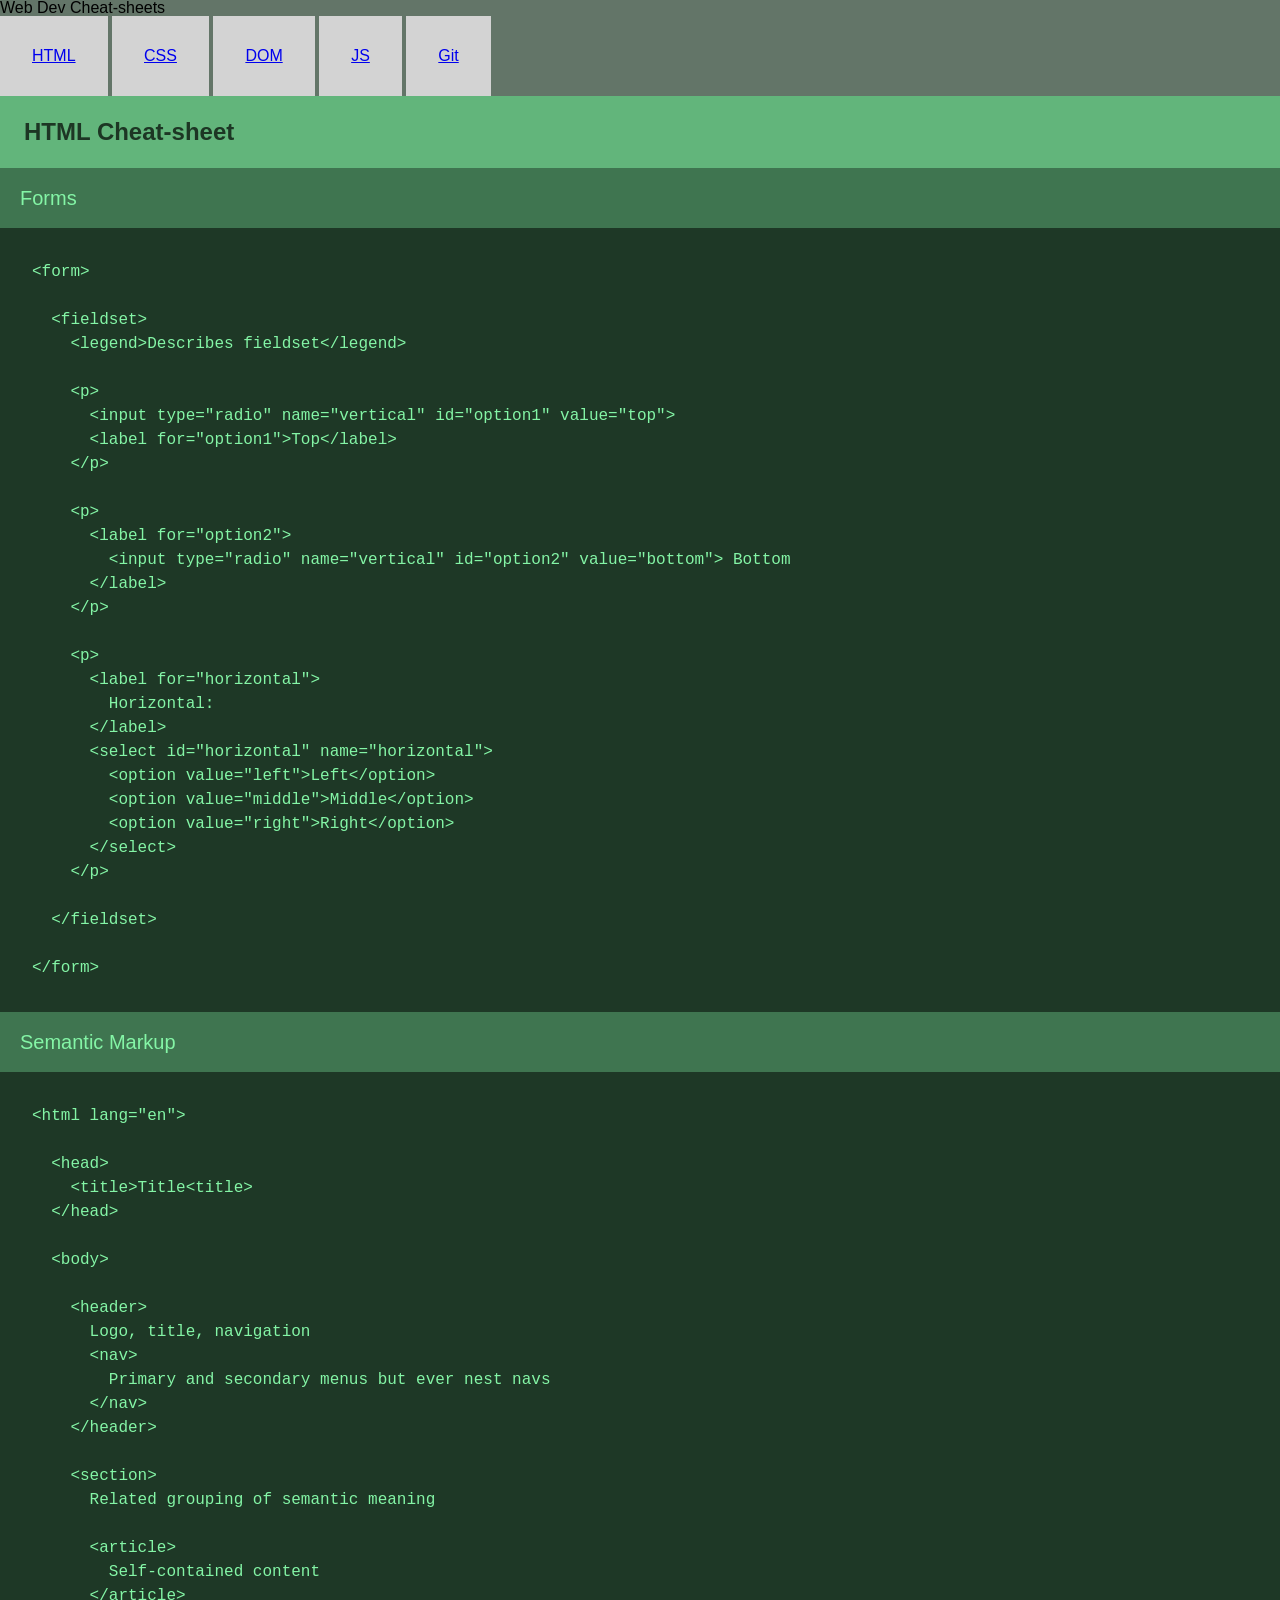
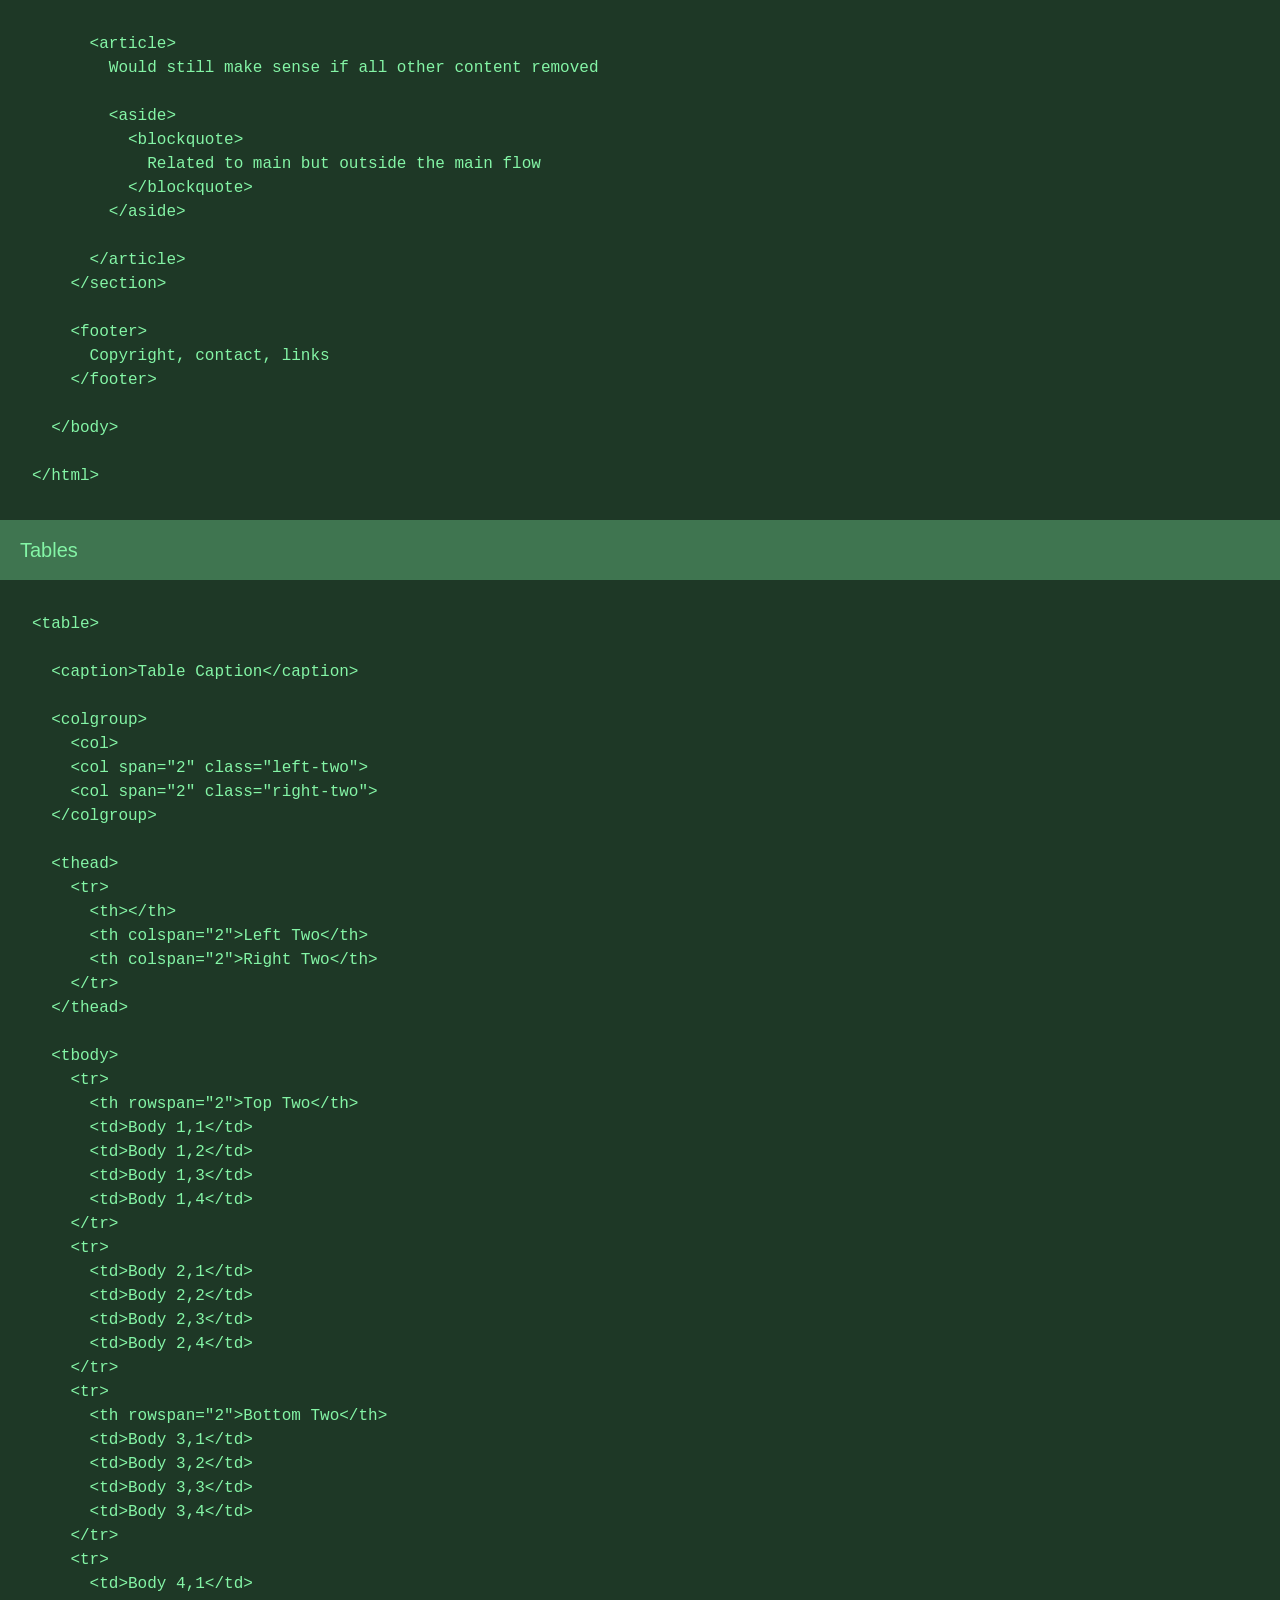
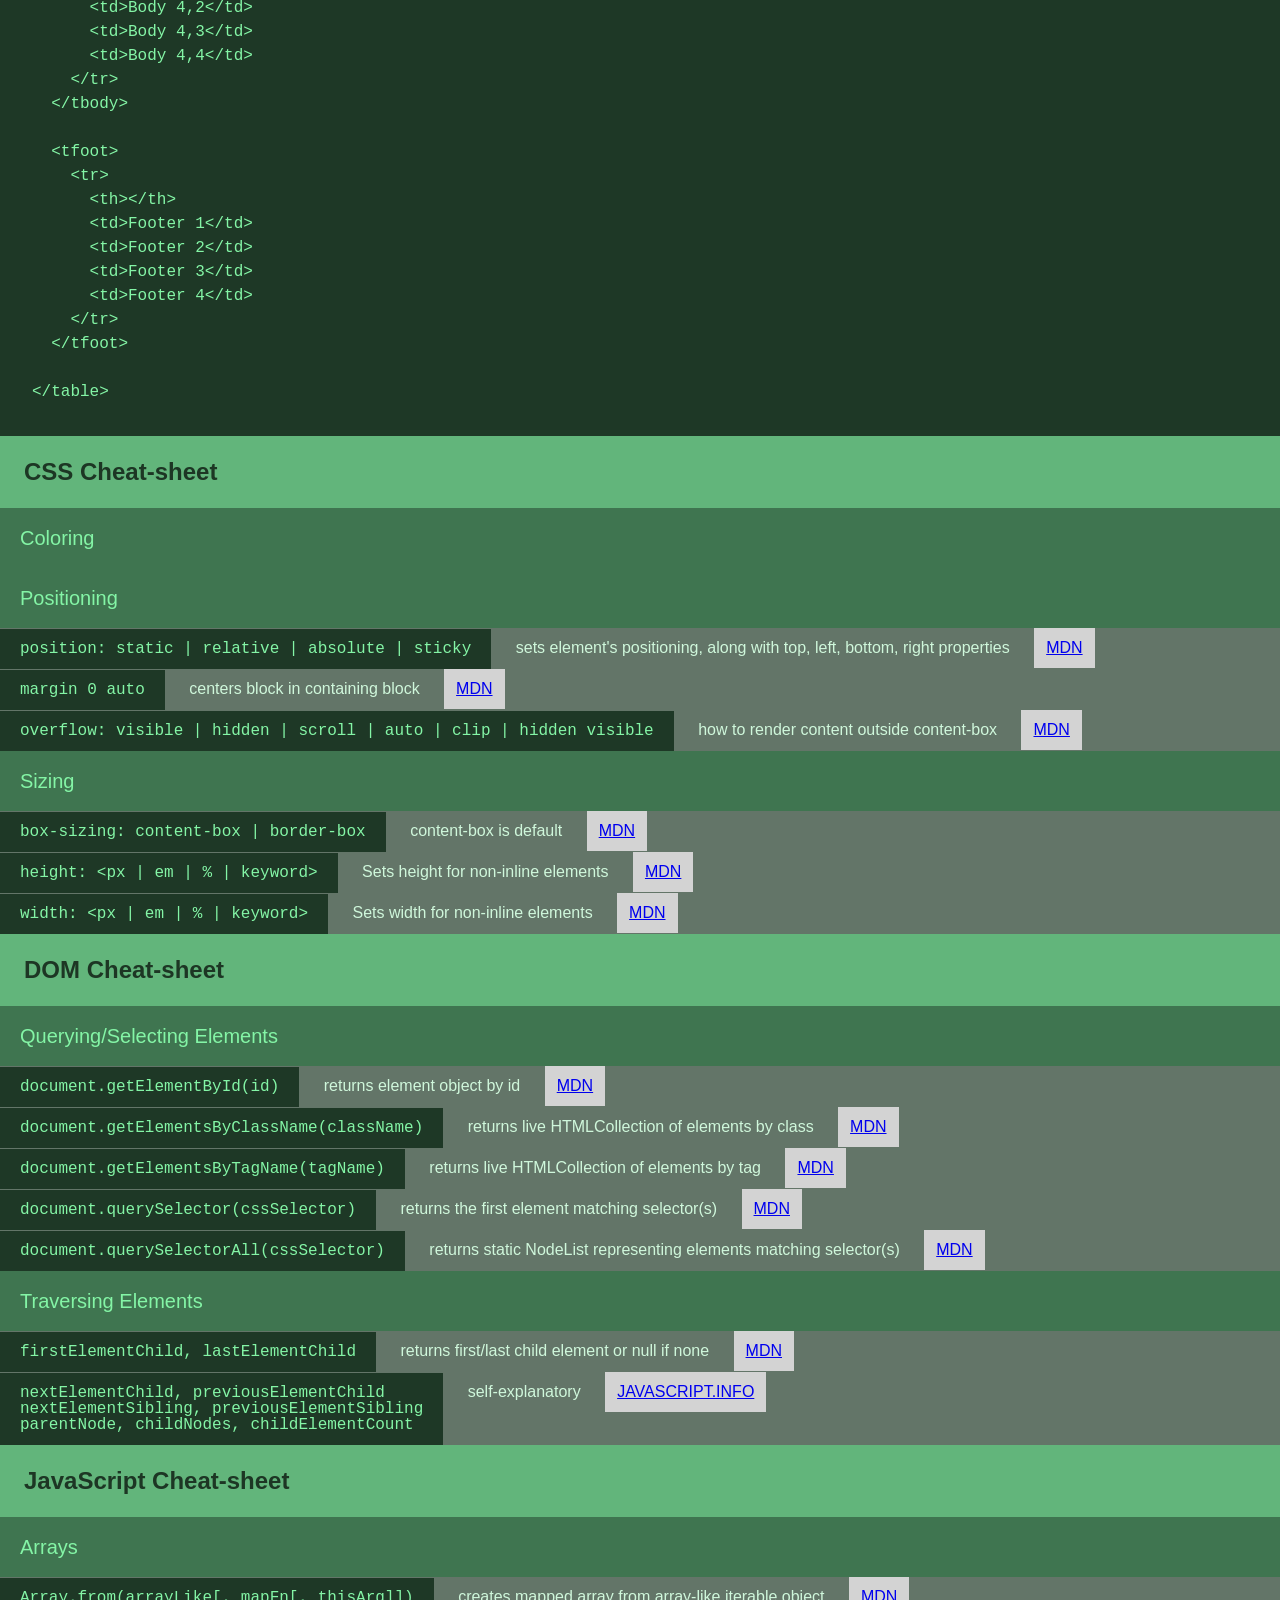
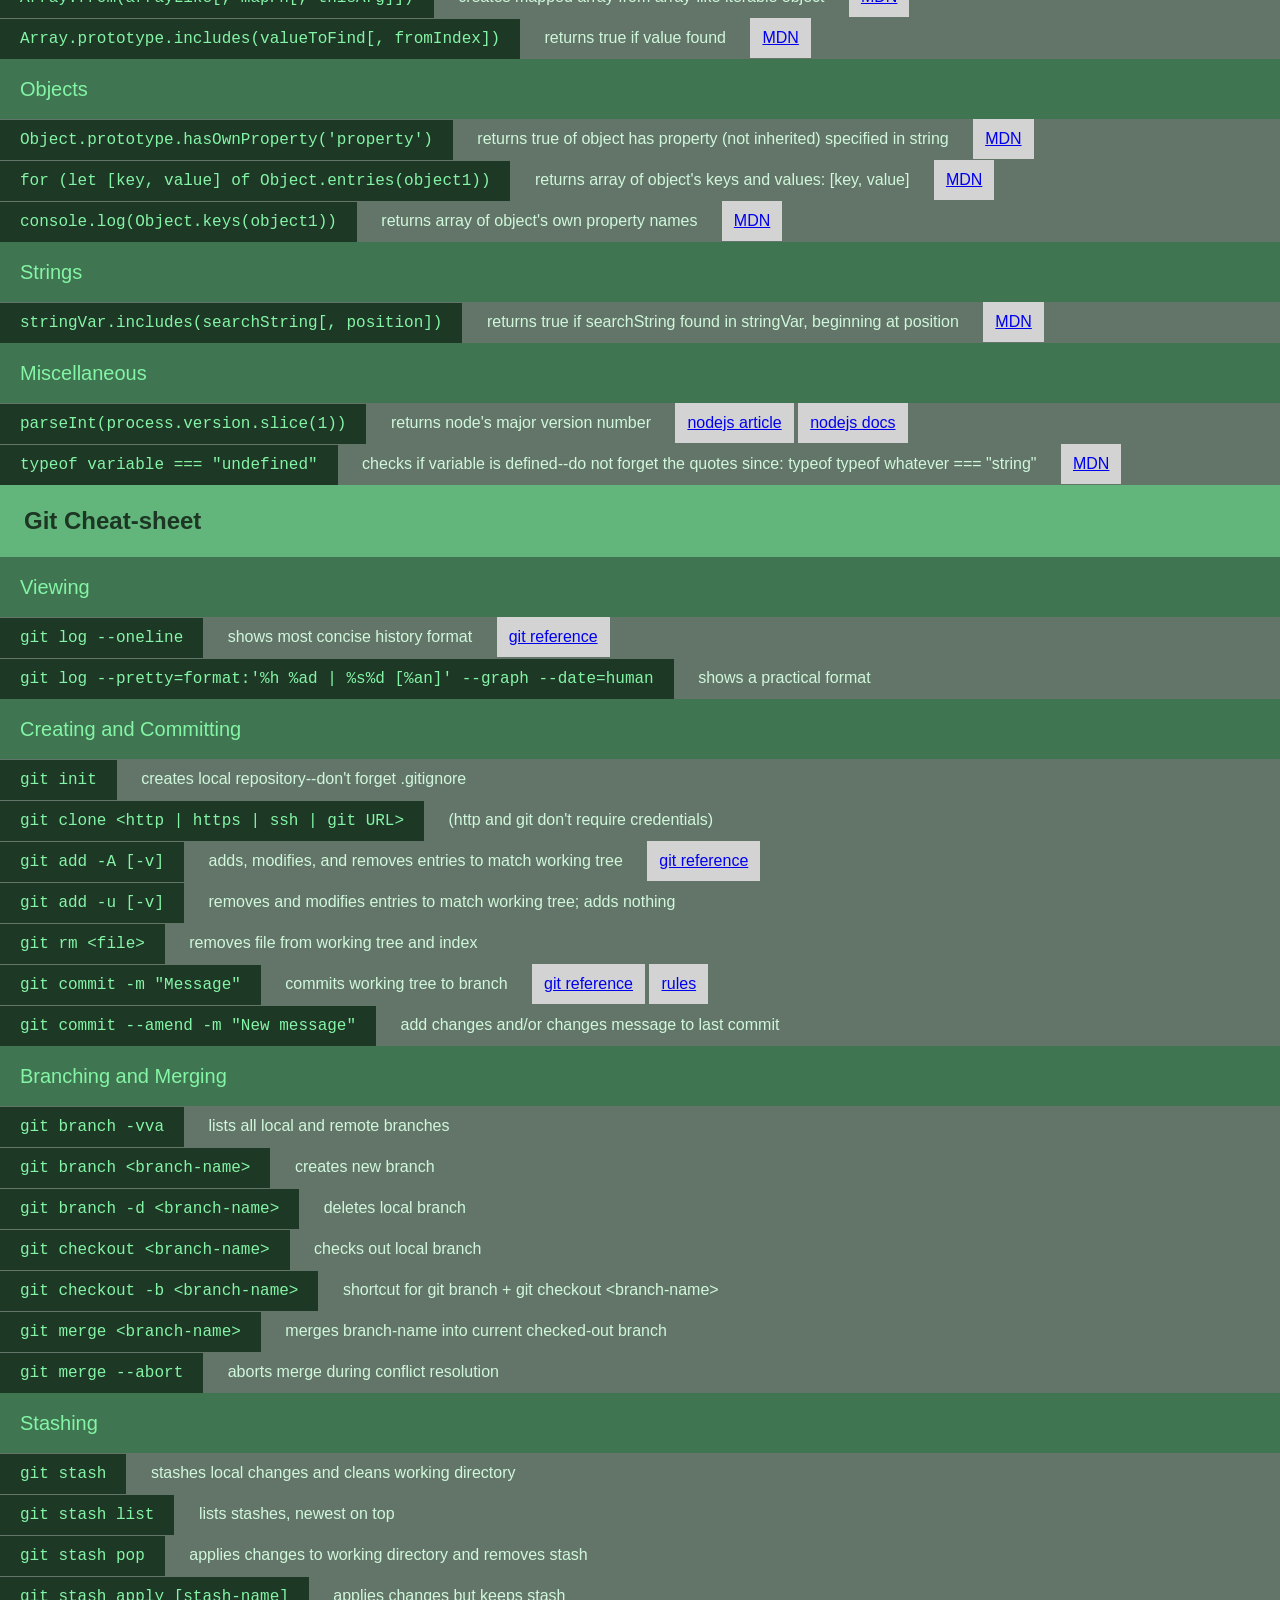
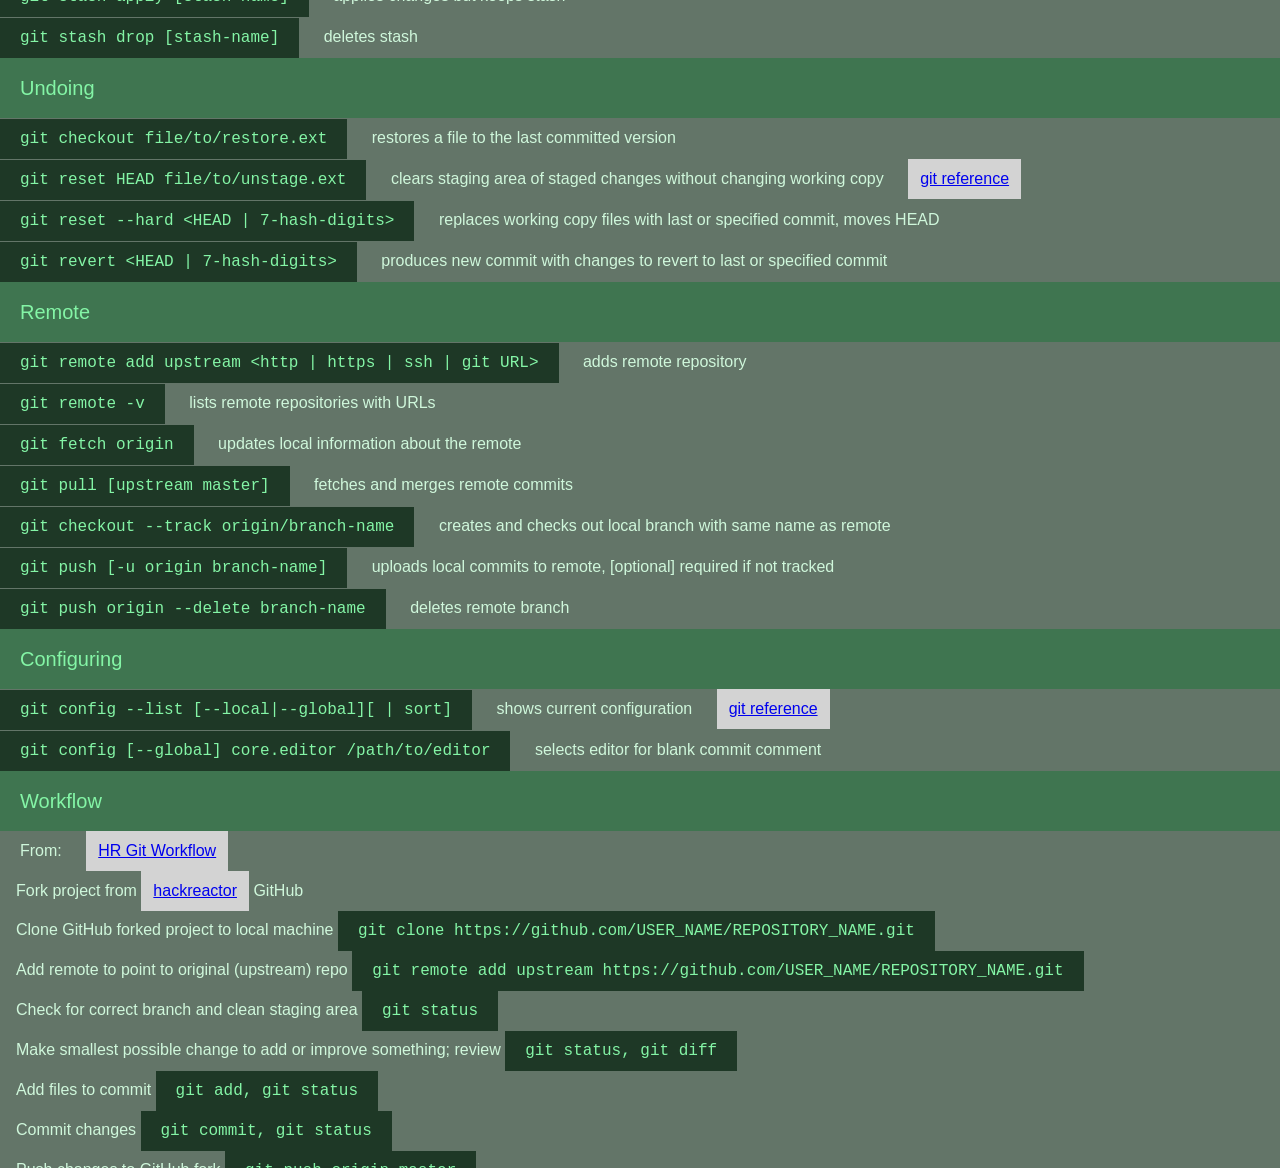
<file: index.html>
<!DOCTYPE html>
<html lang="en-US">
  <head>
    <meta charset="utf-8">
    <title>Web Dev Cheat-sheets</title>
    <link href="index.css" type="text/css" rel="stylesheet">
  </head>
  <body>
    <header>
      <h1>Web Dev Cheat-sheets</h1>
      <nav>
        <ul>
          <li><a href="#HTML">HTML</a></li>
          <li><a href="#CSS">CSS</a></li>
          <li><a href="#DOM">DOM</a></li>
          <li><a href="#JS">JS</a></li>
          <li><a href="#git">Git</a></li>
        </ul>
      </nav>
    </header>
    <main>

    <section id="HTML">
      <h2>HTML Cheat-sheet</h2>
      <article id="form">
        <h3>Forms</h3>
        <pre>&lt;form&gt;

  &lt;fieldset&gt;
    &lt;legend&gt;Describes fieldset&lt;/legend&gt;

    &lt;p&gt;
      &lt;input type="radio" name="vertical" id="option1" value="top"&gt;
      &lt;label for="option1"&gt;Top&lt;/label&gt;
    &lt;/p&gt;

    &lt;p&gt;
      &lt;label for="option2"&gt;
        &lt;input type="radio" name="vertical" id="option2" value="bottom"&gt; Bottom
      &lt;/label&gt;
    &lt;/p&gt;

    &lt;p&gt;
      &lt;label for="horizontal"&gt;
        Horizontal:
      &lt;/label&gt;
      &lt;select id="horizontal" name="horizontal"&gt;
        &lt;option value="left"&gt;Left&lt;/option&gt;
        &lt;option value="middle"&gt;Middle&lt;/option&gt;
        &lt;option value="right"&gt;Right&lt;/option&gt;
      &lt;/select&gt;
    &lt;/p&gt;

  &lt;/fieldset&gt;

&lt;/form&gt;</pre>
      </article>
      <article id="semantic">
        <h3>Semantic Markup</h3>
        <pre>&lt;html lang="en"&gt;

  &lt;head&gt;
    &lt;title&gt;Title&lt;title&gt;
  &lt;/head&gt;

  &lt;body&gt;

    &lt;header&gt;
      Logo, title, navigation
      &lt;nav&gt;
        Primary and secondary menus but ever nest navs
      &lt;/nav&gt;
    &lt;/header&gt;

    &lt;section&gt;
      Related grouping of semantic meaning

      &lt;article&gt;
        Self-contained content
      &lt;/article&gt;

      &lt;article&gt;
        Would still make sense if all other content removed

        &lt;aside&gt;
          &lt;blockquote&gt;
            Related to main but outside the main flow
          &lt;/blockquote&gt;
        &lt;/aside&gt;

      &lt;/article&gt;
    &lt;/section&gt;

    &lt;footer&gt;
      Copyright, contact, links
    &lt;/footer&gt;

  &lt;/body&gt;

&lt;/html&gt;</pre>
      </article>
      <article id="table">
        <h3>Tables</h3>
        <pre>&lt;table&gt;

  &lt;caption&gt;Table Caption&lt;/caption&gt;

  &lt;colgroup&gt;
    &lt;col&gt;
    &lt;col span="2" class="left-two"&gt;
    &lt;col span="2" class="right-two"&gt;
  &lt;/colgroup&gt;

  &lt;thead&gt;
    &lt;tr&gt;
      &lt;th&gt;&lt;/th&gt;
      &lt;th colspan="2"&gt;Left Two&lt;/th&gt;
      &lt;th colspan="2"&gt;Right Two&lt;/th&gt;
    &lt;/tr&gt;
  &lt;/thead&gt;

  &lt;tbody&gt;
    &lt;tr&gt;
      &lt;th rowspan="2"&gt;Top Two&lt;/th&gt;
      &lt;td&gt;Body 1,1&lt;/td&gt;
      &lt;td&gt;Body 1,2&lt;/td&gt;
      &lt;td&gt;Body 1,3&lt;/td&gt;
      &lt;td&gt;Body 1,4&lt;/td&gt;
    &lt;/tr&gt;
    &lt;tr&gt;
      &lt;td&gt;Body 2,1&lt;/td&gt;
      &lt;td&gt;Body 2,2&lt;/td&gt;
      &lt;td&gt;Body 2,3&lt;/td&gt;
      &lt;td&gt;Body 2,4&lt;/td&gt;
    &lt;/tr&gt;
    &lt;tr&gt;
      &lt;th rowspan="2"&gt;Bottom Two&lt;/th&gt;
      &lt;td&gt;Body 3,1&lt;/td&gt;
      &lt;td&gt;Body 3,2&lt;/td&gt;
      &lt;td&gt;Body 3,3&lt;/td&gt;
      &lt;td&gt;Body 3,4&lt;/td&gt;
    &lt;/tr&gt;
    &lt;tr&gt;
      &lt;td&gt;Body 4,1&lt;/td&gt;
      &lt;td&gt;Body 4,2&lt;/td&gt;
      &lt;td&gt;Body 4,3&lt;/td&gt;
      &lt;td&gt;Body 4,4&lt;/td&gt;
    &lt;/tr&gt;
  &lt;/tbody&gt;

  &lt;tfoot&gt;
    &lt;tr&gt;
      &lt;th&gt;&lt;/th&gt;
      &lt;td&gt;Footer 1&lt;/td&gt;
      &lt;td&gt;Footer 2&lt;/td&gt;
      &lt;td&gt;Footer 3&lt;/td&gt;
      &lt;td&gt;Footer 4&lt;/td&gt;
    &lt;/tr&gt;
  &lt;/tfoot&gt;

&lt;/table&gt;</pre>
      </article>
    </section>

    <section id="CSS">
      <h2>CSS Cheat-sheet</h2>
      <article id="color">
        <h3>Coloring</h3>
      </article>
      <article id="position">
        <h3>Positioning</h3>
        <div>
          <pre>position: <b>static</b> | relative | absolute | sticky</pre>
          <p>sets element's positioning, along with top, left, bottom, right properties</p>
          <a href="https://developer.mozilla.org/en-US/docs/Web/CSS/position">MDN</a>
        </div>
        <div>
          <pre>margin 0 auto</pre>
          <p>centers block in containing block</p>
          <a href="https://developer.mozilla.org/en-US/docs/Web/CSS/margin">MDN</a>
        </div>
        <div>
          <pre>overflow: <b>visible</b> | hidden | scroll | auto | clip | hidden visible</pre>
          <p>how to render content outside content-box</p>
          <a href="https://developer.mozilla.org/en-US/docs/Web/CSS/overflow">MDN</a>
        </div>
      </article>
      <article id="size">
        <h3>Sizing</h3>
        <div>
          <pre>box-sizing: <b>content-box</b> | border-box</pre>
          <p>content-box is default</p>
          <a href="https://developer.mozilla.org/en-US/docs/Web/CSS/box-sizing">MDN</a>
        </div>
      </article>
      <div>
        <pre>height: &lt;px | em | % | keyword&gt;</pre>
        <p>Sets height for non-inline elements</p>
        <a href="https://developer.mozilla.org/en-US/docs/Web/CSS/height">MDN</a>
      </div>
      <div>
        <pre>width: &lt;px | em | % | keyword&gt;</pre>
        <p>Sets width for non-inline elements</p>
        <a href="https://developer.mozilla.org/en-US/docs/Web/CSS/width">MDN</a>
      </div>
    </section>

    <section id="DOM">
      <h2>DOM Cheat-sheet</h2>
      <article id="query">
        <h3>Querying/Selecting Elements</h3>
        <div>
          <pre>document.getElementById(id)</pre>
          <p>returns element object by id</p>
          <a href="https://developer.mozilla.org/en-US/docs/Web/API/Document/getElementById">MDN</a>
        </div>
        <div>
          <pre>document.getElementsByClassName(className)</pre>
          <p>returns live HTMLCollection of elements by class</p>
          <a href="https://developer.mozilla.org/en-US/docs/Web/API/Document/getElementsByClassName">MDN</a>
        </div>
        <div>
          <pre>document.getElementsByTagName(tagName)</pre>
          <p>returns live HTMLCollection of elements by tag</p>
          <a href="https://developer.mozilla.org/en-US/docs/Web/API/document/getElementsByTagName">MDN</a>
        </div>
        <div>
          <pre>document.querySelector(cssSelector)</pre>
          <p>returns the first element matching selector(s)</p>
          <a href="https://developer.mozilla.org/en-US/docs/Web/API/Document/querySelector">MDN</a>
        </div>
        <div>
          <pre>document.querySelectorAll(cssSelector)</pre>
          <p>returns static NodeList representing elements matching selector(s)</p>
          <a href="https://developer.mozilla.org/en-US/docs/Web/API/Document/querySelectorAll">MDN</a>
        </div>
      </article>
      <article id="select">
        <h3>Traversing Elements</h3>
        <div>
          <pre>firstElementChild, lastElementChild</pre>
          <p>returns first/last child element or null if none</p>
          <a href="https://developer.mozilla.org/en-US/docs/Web/API/ParentNode">MDN</a>
        </div>
        <div>
          <pre>nextElementChild, previousElementChild
nextElementSibling, previousElementSibling
parentNode, childNodes, childElementCount</pre>
          <p>self-explanatory</p>
          <a href="https://javascript.info/dom-navigation#siblings-and-the-parent">JAVASCRIPT.INFO</a>
        </div>
      </article>
    </section>

    <section id="JS">
      <h2>JavaScript Cheat-sheet</h2>
      <article id="arrays">
        <h3>Arrays</h3>
        <div>
          <pre>Array.from(arrayLike[, mapFn[, thisArg]])</pre>
          <p>creates mapped array from array-like iterable object</p>
          <a href="https://developer.mozilla.org/en-US/docs/Web/JavaScript/Reference/Global_Objects/Array/from">MDN</a>
        </div>
        <div>
          <pre>Array.prototype.includes(valueToFind[, fromIndex])</pre>
          <p>returns true if value found</p>
          <a href="https://developer.mozilla.org/en-US/docs/Web/JavaScript/Reference/Global_Objects/Array/includes">MDN</a>
        </div>
      </article>
      <article id="objects">
        <h3>Objects</h3>
        <div>
          <pre>Object.prototype.hasOwnProperty('property')</pre>
          <p>returns true of object has property (not inherited) specified in string</p>
          <a href="https://developer.mozilla.org/en-US/docs/Web/JavaScript/Reference/Global_Objects/Object/hasOwnProperty">MDN</a>
        </div>
        <div>
          <pre>for (let [key, value] of Object.entries(object1))</pre>
          <p>returns array of object's keys and values:&nbsp;<strong>[key, value]</strong></p>
          <a href="https://developer.mozilla.org/en-US/docs/Web/JavaScript/Reference/Global_Objects/Object/entries">MDN</a>
        </div>
        <div>
          <pre>console.log(Object.keys(object1))</pre>
          <p>returns array of object's own property names</p>
          <a href="https://developer.mozilla.org/en-US/docs/Web/JavaScript/Reference/Global_Objects/Object/keys">MDN</a>
        </div>
      </article>
      <article id="strings">
        <h3>Strings</h3>
        <div>
          <pre>stringVar.includes(searchString[, position])</pre>
          <p>returns true if searchString found in stringVar, beginning at position</p>
          <a href="https://developer.mozilla.org/en-US/docs/Web/JavaScript/Reference/Global_Objects/String/includes">MDN</a>
        </div>
      </article>
      <article id="misc">
        <h3>Miscellaneous</h3>
        <div>
          <pre>parseInt(process.version.slice(1))</pre>
          <p>returns node's major version number</p>
          <a href="https://nodejs.org/en/knowledge/getting-started/the-process-module/">nodejs article</a>
          <a href="https://nodejs.org/dist/latest-v13.x/docs/api/process.html#process_process_version">nodejs docs</a>
        </div>
        <div>
          <pre>typeof variable === "undefined"</pre>
          <p>checks if variable is defined<em>--do not forget the quotes since:</em><strong>&nbsp;typeof typeof whatever === "string"</strong></p>
          <a href="https://developer.mozilla.org/en-US/docs/Web/JavaScript/Reference/Operators/typeof">MDN</a>
        </div>
      </article>
    </section>

    <section id="git">
      <h2>Git Cheat-sheet</h2>
      <article id="view">
        <h3>Viewing</h3>
        <div>
          <pre>git log --oneline</pre>
          <p>shows most concise history format</p>
          <a href="https://git-scm.com/docs/git-log">git reference</a>
        </div>
        <div>
          <pre>git log --pretty=format:'%h %ad | %s%d [%an]' --graph --date=human</pre>
          <p>shows a practical format</p>
        </div>
      </article>
      <article id="create">
        <h3>Creating and Committing</h3>
        <div>
          <pre>git init</pre>
          <p>creates local repository<em>--don't forget .gitignore</em></p>
        </div>
        <div>
          <pre>git clone &lt;http | https | ssh | git URL&gt;</pre>
          <p>(http and git don't require credentials)</p>
        </div>
        <div>
          <pre>git add -A [-v]</pre>
          <p>adds, modifies, and removes entries to match working tree</p>
          <a href="https://git-scm.com/docs/git-add">git reference</a>
        </div>
        <div>
          <pre>git add -u [-v]</pre>
          <p>removes and modifies entries to match working tree; adds nothing</p>
        </div>
        <div>
          <pre>git rm <i>&lt;file&gt;</i></pre>
          <p>removes file from working tree and index</p>
        </div>
        <div>
          <pre>git commit -m <i>"Message"</i></pre>
          <p>commits working tree to branch</p>
          <a href="https://git-scm.com/docs/git-commit">git reference</a>
          <a href="https://chris.beams.io/posts/git-commit/#seven-rules">rules</a>
        </div>
        <div>
          <pre>git commit --amend -m <i>"New message"</i></pre>
          <p>add changes and/or changes message to last commit</p>
        </div>
      </article>
      <article id="branch">
        <h3>Branching and Merging</h3>
        <div>
          <pre>git branch -vva</pre>
          <p>lists all local and remote branches</p>
        </div>
        <div>
          <pre>git branch <i>&lt;branch-name&gt;</i></pre>
          <p>creates new branch</p>
        </div>
        <div>
          <pre>git branch -d <i>&lt;branch-name&gt;</i></pre>
          <p>deletes local branch</p>
        </div>
        <div>
          <pre>git checkout <i>&lt;branch-name&gt;</i></pre>
          <p>checks out local branch</p>
        </div>
        <div>
          <pre>git checkout -b <i>&lt;branch-name&gt;</i></pre>
          <p>shortcut for git branch + git checkout &lt;branch-name&gt</p>
        </div>
        <div>
          <pre>git merge <i>&lt;branch-name&gt;</i></pre>
          <p>merges branch-name into current checked-out branch</p>
        </div>
        <div>
          <pre>git merge --abort</pre>
          <p>aborts merge during conflict resolution</p>
        </div>
      </article>
      <article id="stash">
        <h3>Stashing</h3>
        <div>
          <pre>git stash</pre>
          <p>stashes local changes and cleans working directory</p>
        </div>
        <div>
          <pre>git stash list</pre>
          <p>lists stashes, newest on top</p>
        </div>
        <div>
          <pre>git stash pop</pre>
          <p>applies changes to working directory and removes stash</p>
        </div>
        <div>
          <pre>git stash apply [<i>stash-name</i>]</pre>
          <p>applies changes but keeps stash</p>
        </div>
        <div>
          <pre>git stash drop [<i>stash-name</i>]</pre>
          <p>deletes stash</p>
        </div>
      </article>
      <article id="undo">
        <h3>Undoing</h3>
        <div>
          <pre>git checkout <i>file/to/restore.ext</i></pre>
          <p>restores a file to the last committed version</p>
        </div>
        <div>
          <pre>git reset HEAD <i>file/to/unstage.ext</i></pre>
          <p>clears staging area of staged changes without changing working copy</p>
          <a href="https://git-scm.com/docs/git-reset">git reference</a>
        </div>
        <div>
          <pre>git reset --hard &lt;HEAD | 7-hash-digits&gt;</pre>
          <p>replaces working copy files with last or specified commit, moves HEAD</p>
        </div>
        <div>
          <pre>git revert &lt;HEAD | 7-hash-digits&gt;</pre>
          <p>produces new commit with changes to revert to last or specified commit</p>
        </div>
      </article>
      <article id="remote">
        <h3>Remote</h3>
        <div>
          <pre>git remote add <i>upstream</i> &lt;http | https | ssh | git URL&gt;</pre>
          <p>adds remote repository</p>
        </div>
        <div>
          <pre>git remote -v</pre>
          <p>lists remote repositories with URLs</p>
        </div>
        <div>
          <pre>git fetch <i>origin</i></pre>
          <p>updates local information about the remote</p>
        </div>
        <div>
          <pre>git pull [<i>upstream master</i>]</pre>
          <p>fetches and merges remote commits</p>
        </div>
        <div>
          <pre>git checkout --track <i>origin/branch-name</i></pre>
          <p>creates and checks out local branch with same name as remote</p>
        </div>
        <div>
          <pre>git push [-u <i>origin branch-name</i>]</pre>
          <p>uploads local commits to remote, [optional] required if not tracked</p>
        </div>
        <div>
          <pre>git push origin --delete <i>branch-name</i></pre>
          <p>deletes remote branch</p>
        </div>
      </article>
      <article id="config">
        <h3>Configuring</h3>
        <div>
          <pre>git config --list [--local|--global][ | sort]</pre>
          <p>shows current configuration</p>
          <a href="https://git-scm.com/docs/git-config">git reference</a>
        </div>
        <div>
          <pre>git config [--global] core.editor <i>/path/to/editor</i></pre>
          <p>selects editor for blank commit comment</p>
        </div>
      </article>
      <article id="workflow">
        <h3>Workflow</h3>
        <div>
          <p>From:</p> <a href="https://learn-2.galvanize.com/cohorts/1792/blocks/111/content_files/Git_and_the_Command_Line/git-workflow-overview.md">HR Git Workflow</a>
          <ol>
            <li>Fork project from&nbsp;<a href="https://github.com/orgs/hackreactor/dashboard">hackreactor</a>&nbsp;GitHub</li>
            <li>Clone GitHub forked project to local machine
              <pre>git clone https://github.com/<i>USER_NAME/REPOSITORY_NAME</i>.git</pre>
            </li>
            <li>Add remote to point to original (upstream) repo
              <pre>git remote add upstream https://github.com/<i>USER_NAME/REPOSITORY_NAME</i>.git</pre>
            </li>
            <li>Check for correct branch and clean staging area
              <pre>git status</pre>
            </li>
            <li>Make smallest possible change to add or improve something; review
              <pre>git status, git diff</pre>
            </li>
            <li>Add files to commit
              <pre>git add, git status</pre>
            </li>
            <li>Commit changes
              <pre>git commit, git status</pre>
            </li>
            <li>Push changes to GitHub fork
              <pre>git push origin master</pre>
            </li>
          </ol>
        </div>
      </article>
    </section>

    <footer>
      <h6>
        2020&nbsp;&nbsp;J.West&nbsp;&nbsp;<a href="https://www.gnu.org/licenses/gpl-3.0.html">GPLv3</a>
      </h6>
    </footer>
    </main>
<!--    <script src="index.js"></script>-->
  </body>
</html>
<!--
TODO:
** CSS **
position
z-index

** DOM **
Objects: document, window, global

-->
</file>
<file: index.css>
/* http://meyerweb.com/eric/tools/css/reset/
   v2.0 | 20110126
   License: none (public domain)
*/

html, body, div, span, applet, object, iframe,
h1, h2, h3, h4, h5, h6, p, blockquote, pre,
a, abbr, acronym, address, big, cite, code,
del, dfn, em, img, ins, kbd, q, s, samp,
small, strike, strong, sub, sup, tt, var,
b, u, i, center,
dl, dt, dd, ol, ul, li,
fieldset, form, label, legend,
table, caption, tbody, tfoot, thead, tr, th, td,
article, aside, canvas, details, embed,
figure, figcaption, footer, header, hgroup,
menu, nav, output, ruby, section, summary,
time, mark, audio, video {
  margin: 0;
  padding: 0;
  border: 0;
  font-size: 100%;
  font: inherit;
  vertical-align: baseline;
}
/* HTML5 display-role reset for older browsers */
article, aside, details, figcaption, figure,
footer, header, hgroup, menu, nav, section {
  display: block;
}
body {
  line-height: 1;
}
ol, ul {
  list-style: none;
}
blockquote, q {
  quotes: none;
}
blockquote:before, blockquote:after,
q:before, q:after {
  content: '';
  content: none;
}
table {
  border-collapse: collapse;
  border-spacing: 0;
}
/* end reset */
body {
  --body-background-color: #637568;
  --body-color: white;
  --title-background-color: #637568;
  --title-color: white;

  --heading-background-color: #62B57B;
  --heading-color: #1D3624;
  --subheading-background-color: #3F7550;
  --subheading-color: #84F5A6;

  --code-background-color: #1E3826;
  --code-color: #84F5A6;
  --description-background-color: #637568;
  --description-color: #CFF7DB;

  --link-background-color: lightgrey;
  --link-background-hover-color: whitesmoke;
  --link-color: black;



  font-family: "Lucida Grande", sans-serif;
  background-color: var(--body-background-color, darkgrey);
}


.title-nav {
  display: inline-block;
}
.title-nav nav {
  display: inline-flex;
}
.title-nav h1 {
  display: inline;
  padding: .84em;
  margin: 0;
  background-color: var(--title-background-color);
  color: var(--title-color);
  font-size: 2em;
  font-weight: bolder;
}

h2 {
  background-color: var(--heading-background-color);
  color: var(--heading-color);
  font-size: 1.5em;
  font-weight: bolder;
  padding: 1em;
}
h3 {
  background-color: var(--subheading-background-color);
  color: var(--subheading-color);
  font-size: 1.25em;
  padding: 1em;
}
pre {
  font-family: "Lucida Sans Typewriter", monospace;
  background-color: var(--code-background-color);
  color: var(--code-color);
}
ul li {
  display: inline-flex;
  background-color: var(--link-background-color);
  padding: 2em;
}
ul li:hover {
  background-color: var(--link-background-hover-color);
}
ol li {
  background-color: var(--description-background-color);
  color: var(--description-color);
  padding: 0 1em 0;
}

section#HTML pre {
  line-height: 1.5em;
  padding: 2em;
}
section#git pre,
section#JS pre,
section#DOM pre,
section#CSS pre {
  display: inline-flex;
  padding: 0.75em 1.25em;
}
section#git p,
section#JS p,
section#DOM p,
section#CSS p {
  display: inline-flex;
  background-color: var(--description-background-color);
  color: var(--description-color);
  padding: 0.75em 1.25em;
}
section#git a,
section#JS a,
section#DOM a,
section#CSS a {
  display: inline-flex;
  background-color: var(--link-background-color);
  padding: 0.75em;
}
section#git a:hover,
section#JS a:hover,
section#DOM a:hover,
section#CSS a:hover {
  display: inline-flex;
  background-color: var(--link-background-hover-color);
}
footer h6 {
  text-align: right;
  background-color: dimgrey;
  color: lightgrey;
  padding-right: 2em;
  padding-top: 0.5em;
  padding-bottom: 0.5em;
}
</file>
